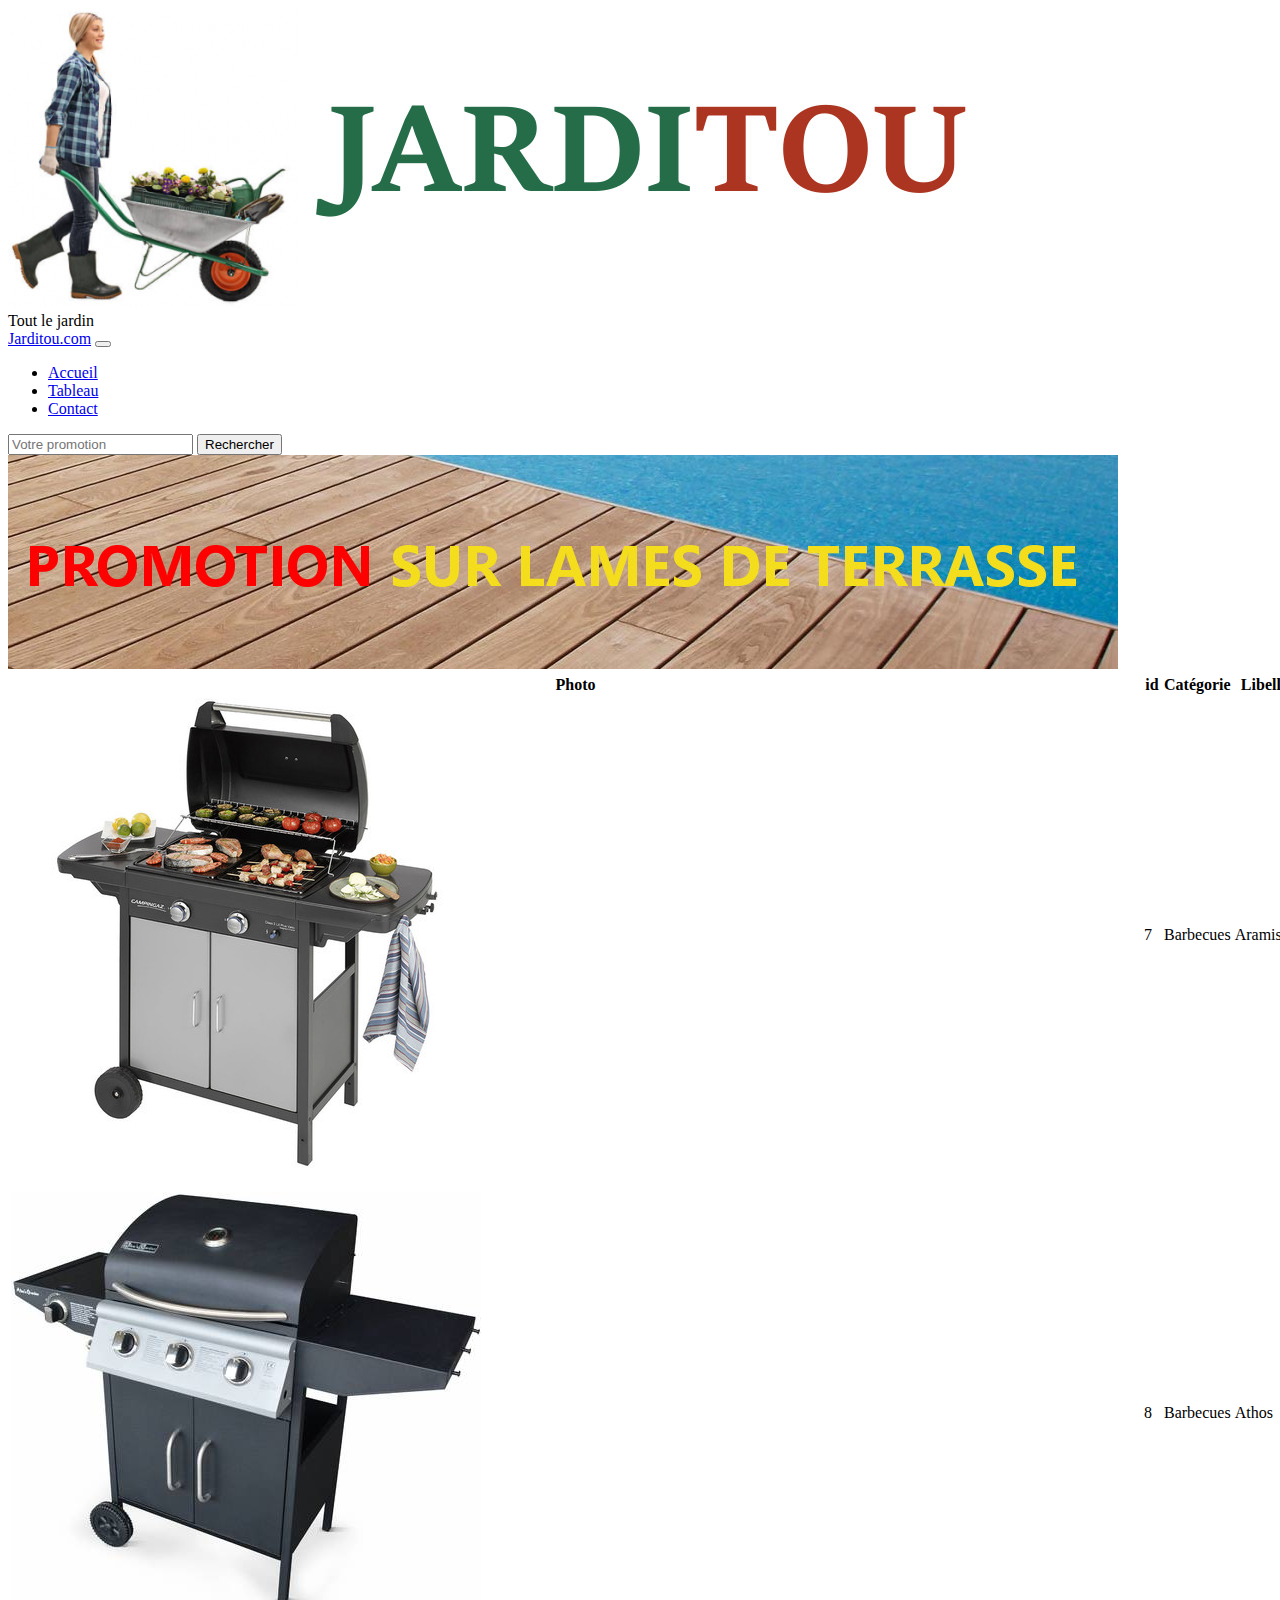
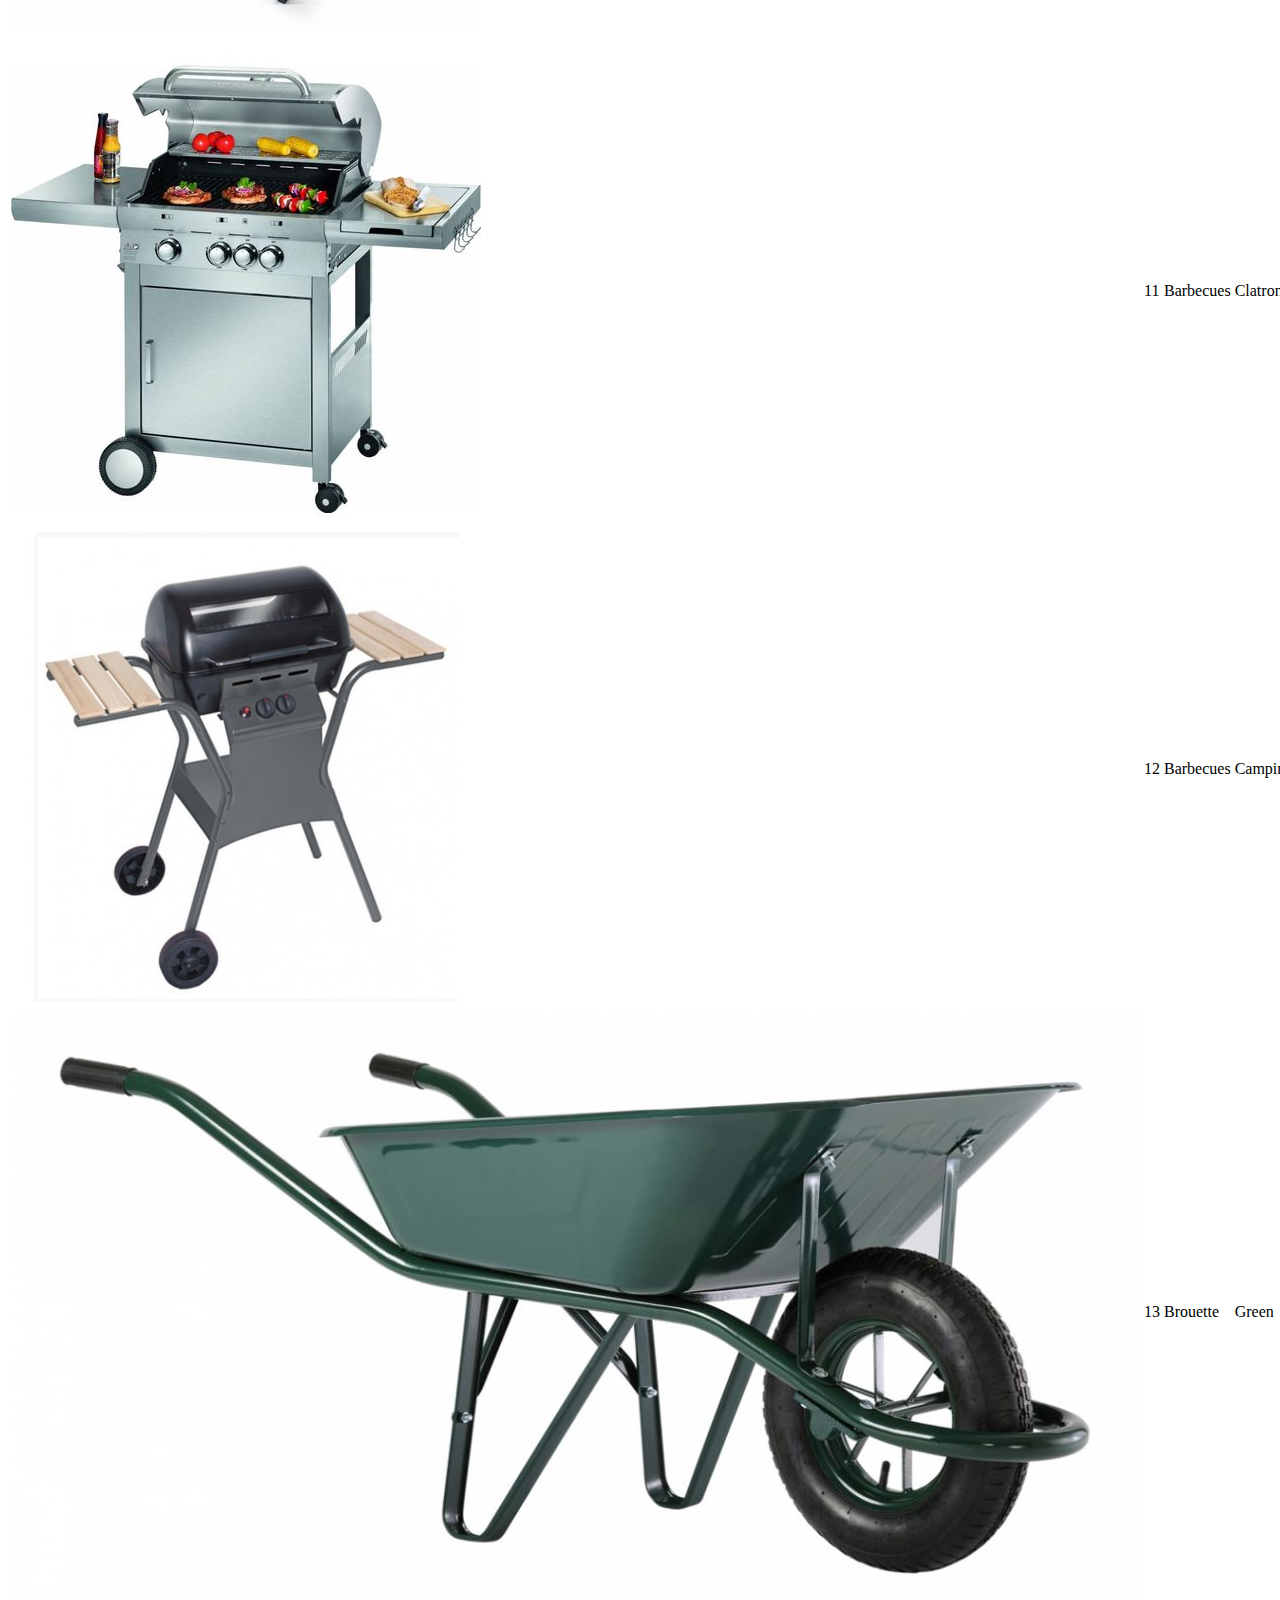
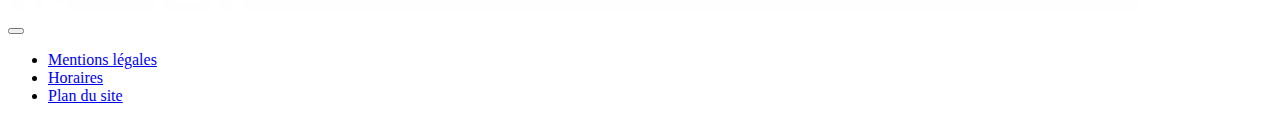
<file: tableau.html>
<!DOCTYPE html>
<html lang="en">

<head>
  <meta charset="UTF-8">
  <meta http-equiv="X-UA-Compatible" content="IE=edge">
  <link href="https://cdn.jsdelivr.net/npm/bootstrap@5.3.0-alpha3/dist/css/bootstrap.min.css" rel="stylesheet"
    integrity="sha384-KK94CHFLLe+nY2dmCWGMq91rCGa5gtU4mk92HdvYe+M/SXH301p5ILy+dN9+nJOZ" crossorigin="anonymous">
  <meta name="viewport" content="width=device-width, initial-scale=1.0">
  <title>Document</title>
</head>

<body>
  <div class="container">
    <header class="row">
      <!-- Logo Jarditou + Tout le jardin -->
      <div class="row g-0 text-center">
        <div class="col-3"><img class="img-fluid w-80" src="./src/img/jarditou_logo.jpg" alt="logo"></div>
        <div class="col-9 fs-4">Tout le jardin</div>
      </div>

      <!-- La class conteneur-fluid va occuper toute la largeur de la page disponible + NavBar -->
      <nav class="navbar navbar-expand-lg bg-light">

        <a class="navbar-brand" href="index.html">Jarditou.com</a>
        <button class="navbar-toggler" type="button" data-bs-toggle="collapse" data-bs-target="#navbarSupportedContent"
          aria-controls="navbarSupportedContent" aria-expanded="false" aria-label="Toggle navigation">
          <span class="navbar-toggler-icon"></span>
        </button>
        <div class="collapse navbar-collapse" id="navbarSupportedContent">
          <ul class="navbar-nav me-auto mb-2 mb-lg-0">
            <li class="nav-item">
              <a class="nav-link " aria-current="page" href="index.html">Accueil</a>
            </li>
            <li class="nav-item">
              <a class="nav-link active" href="tableau.html">Tableau</a>
            </li>
            <li class="nav-item">
              <a class="nav-link" href="contact.html">Contact</a>
            </li>
          </ul>
          <form class="d-flex" role="search">
            <input class="form-control me-2" type="search" placeholder="Votre promotion" aria-label="Search">
            <button class="btn btn-outline-success" type="submit">Rechercher</button>
          </form>
        </div>
      </nav>

      <img class="img-fluid m-auto p-0" src="src/promotion.jpg" title="Promo lames de terrasse">

    </header>
    <!-- Table-hover au survol de la souris met en évidence la ligne et table-bordered permet de mettre des bordures-->
    <!-- Création du tableau avec la balise <table> -->
    <div class="row table-responsive">
      <table class="table table-bordered table-hover">
        <!-- Permet de regrouper le contenu d'entête -->
        <thead>
          <tr class="table-primary table-opacity-25">
            <th class="col-3 text-center">Photo</th>
            <th>id</th>
            <th>Catégorie</th>
            <th>Libellé</th>
            <th>Prix</th>
            <th>Couleur</th>
          </tr>
        </thead>
        <!-- Permet de regrouper le contenu du body -->
        <tbody>
          <!-- Table-warning permet de mettre de la couleur avec ici une opacité de 25% -->
          <tr class="table-warning table-opacity-25">
            <td><img src="src\img\7.jpg" alt="Barbecues Aramis" class="w-25"></td>
            <td>7</td>
            <td>Barbecues</td>
            <td>Aramis</td>
            <td>110.00€</td>
            <td>Brun</td>
          </tr>
          <tr>
            <td><img src="src\img\8.jpg" alt="Barbecues Athos" class="w-25"></td>
            <td>8</td>
            <td>Barbecues</td>
            <td>Athos</td>
            <td>249.99€</td>
            <td>Noir</td>
          </tr>
          <tr class="table-success table-opacity-25">
            <td><img src="src\img\11.jpg" alt="Barbecues Clatronic" class="w-25"></td>
            <td>11</td>
            <td>Barbecues</td>
            <td>Clatronic</td>
            <td>135.00€</td>
            <td>Chrome</td>
          </tr>
          <tr>
            <td><img src="src\img\12.jpg" alt="Barbecues Camping" class="w-25"></td>
            <td>12</td>
            <td>Barbecues</td>
            <td>Camping</td>
            <td>88.00€</td>
            <td>Noir</td>
          </tr>
          <tr class="table-danger table-opacity-25">
            <td><img src="src\img\13.jpg" alt="Brouettes Green" class="w-25"></td>
            <td>13</td>
            <td>Brouette</td>
            <td>Green</td>
            <td>49.00€</td>
            <td>Verte</td>
          </tr>
        </tbody>
      </table>
    </div>
    <!-- Navbar du pied de page -->
    <footer>
      <div class="row">
        <nav class="navbar navbar-expand-lg bg-info bg-opacity-25">
          <div class="container-fluid">
            <button class="navbar-toggler" type="button" data-bs-toggle="collapse"
              data-bs-target="#navbarSupportedContent" aria-controls="navbarSupportedContent" aria-expanded="false"
              aria-label="Toggle navigation">
              <span class="navbar-toggler-icon"></span>
            </button>
            <div class="collapse navbar-collapse" id="navbarSupportedContent">
              <ul class="navbar-nav me-auto mb-2 mb-lg-0">
                <li class="nav-item">
                  <a class="nav-link text-dark" href="#">Mentions légales</a>
                </li>
                <li class="nav-item">
                  <a class="nav-link text-dark" href="#">Horaires</a>
                </li>
                <li class="nav-item">
                  <a class="nav-link text-dark" href="#">Plan du site</a>
                </li>
              </ul>
            </div>
          </div>
        </nav>
    </footer>
  </div>
    <script src="https://cdn.jsdelivr.net/npm/bootstrap@5.2.3/dist/js/bootstrap.bundle.min.js">
    </script>
    </body>
</html>
</file>
